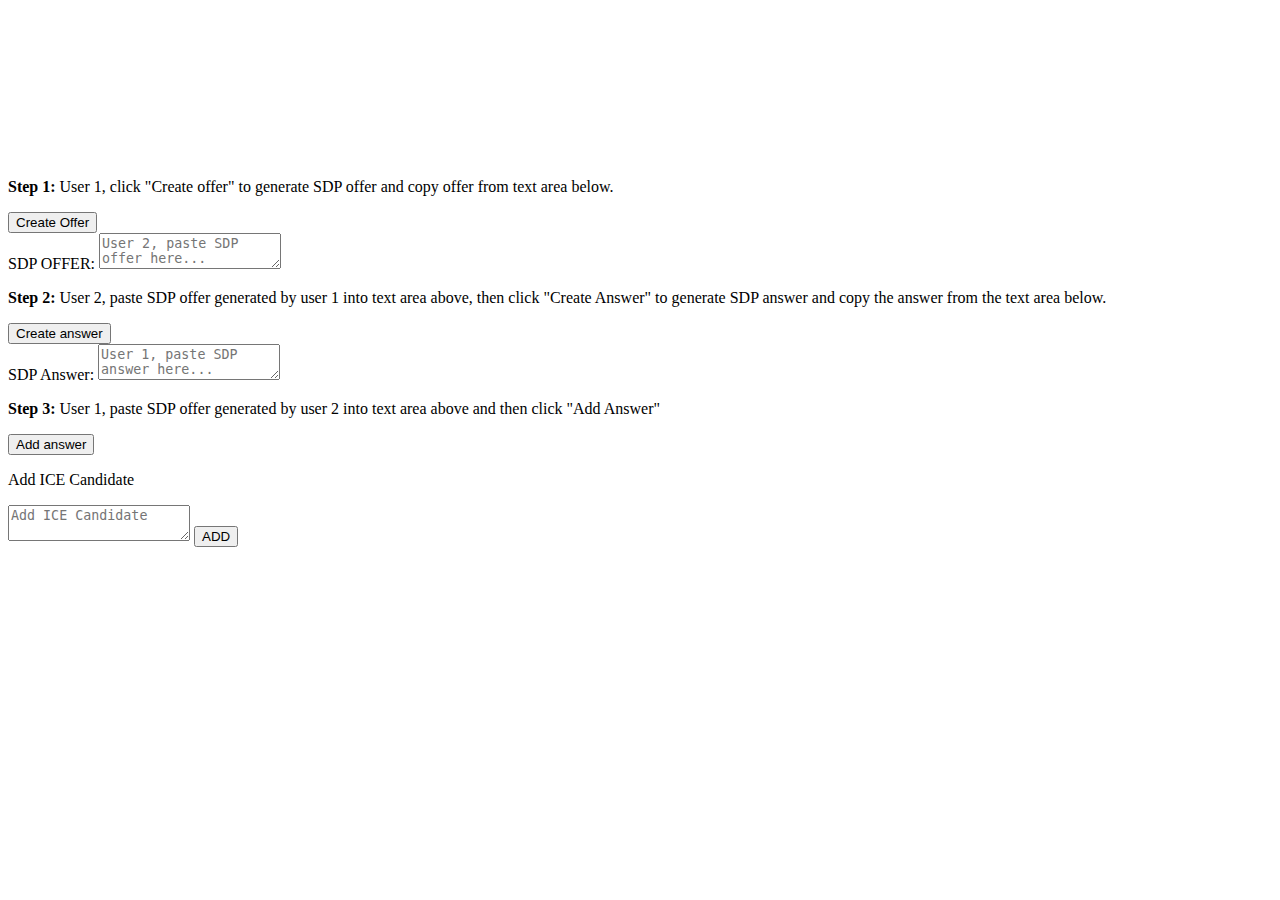
<file: PeerTOServerCommunication/index.html>
<!DOCTYPE html>
<html>
<head>
    <meta charset='utf-8'>
    <meta http-equiv='X-UA-Compatible' content='IE=edge'>
    <title>WebRTC 1</title>
    <meta name='viewport' content='width=device-width, initial-scale=1'>
    </head>
<body>

    <div id="videos">
        <video class="video-player" id="user-1" autoplay playsinline></video>
        <video class="video-player" id="user-2" autoplay playsinline></video>
    </div>

    <div class="step">
        <p><strong>Step 1:</strong> User 1,  click "Create offer" to generate SDP offer and copy offer from text area below.</p>
        <button id="create-offer">Create Offer</button>
    </div>

    <label>SDP OFFER:</label>
    <textarea id="offer-sdp" placeholder='User 2, paste SDP offer here...'></textarea>

    <div class="step">
        <p><strong>Step 2:</strong> User 2, paste SDP offer generated by user 1 into text area above, then  click "Create Answer" to generate SDP answer and copy the answer from the text area below.</p>
        <button id="create-answer">Create answer</button>
    </div>


    <label>SDP Answer:</label>
    <textarea id="answer-sdp" placeholder="User 1, paste SDP answer here..."></textarea>

    <div class="step">
        <p><strong>Step 3:</strong> User 1, paste SDP offer generated by user 2 into text area above and then click "Add Answer"</p>
        <button id="add-answer">Add answer</button>
    </div>
    <div class="candidate">
        <p>Add ICE Candidate</p>
        <textarea id="add_ICECandidate" placeholder="Add ICE Candidate"></textarea>
        <button id="add-candidate">ADD</button>
    </div>

</body>
<script src='main.js'></script>
</html>
</file>
